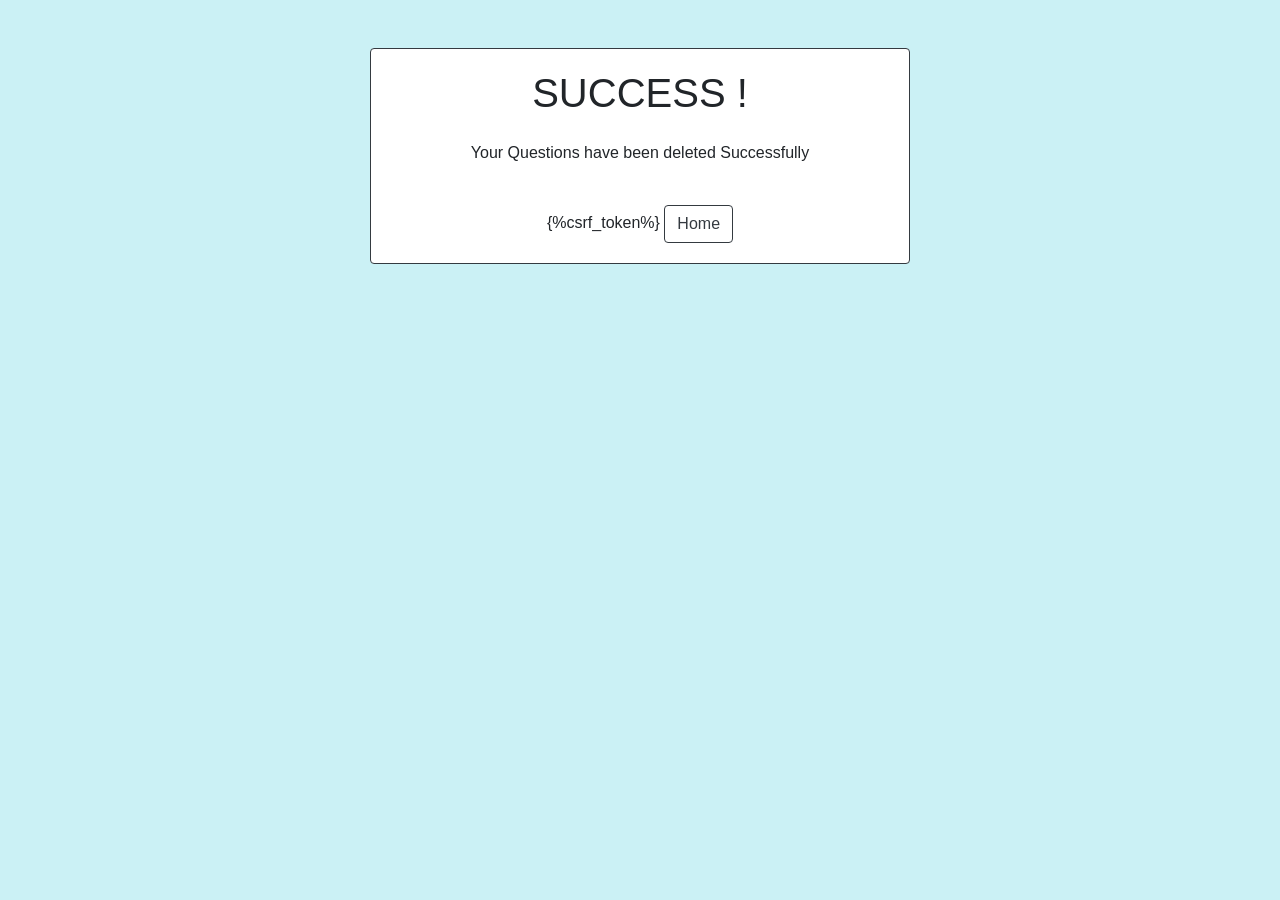
<file: templates/deleteSuccess.html>
<!DOCTYPE html>
<html lang="en">

<head>
    <meta charset="utf-8">
    <meta name="viewport" content="width=device-width, initial-scale=1, shrink-to-fit=no">

    <link rel="stylesheet" href="https://stackpath.bootstrapcdn.com/bootstrap/4.5.2/css/bootstrap.min.css"
        integrity="sha384-JcKb8q3iqJ61gNV9KGb8thSsNjpSL0n8PARn9HuZOnIxN0hoP+VmmDGMN5t9UJ0Z" crossorigin="anonymous">

    <title>Success: Questions deleted Successfully</title>
    <style>
        body {
            background: #cbf1f5;
        }
    </style>
</head>

<body>
    <div class="container">
        <div class="row">
            <div class="col-md-6 mx-auto ">
                <div class="card card-body text-center mt-5 border border-dark">
                    <h1 class="heading display-5 pb-3">SUCCESS !</h1>
                    <p class="text-center">Your Questions have been deleted Successfully</p>
                    <br>
                    <form method="POST" action="/">
                        {%csrf_token%}
                        <button type="submit" class="btn btn-outline-dark">Home</button>
                    </form>
                </div>
            </div>
        </div>
    </div>

</body>

</html>
</file>
